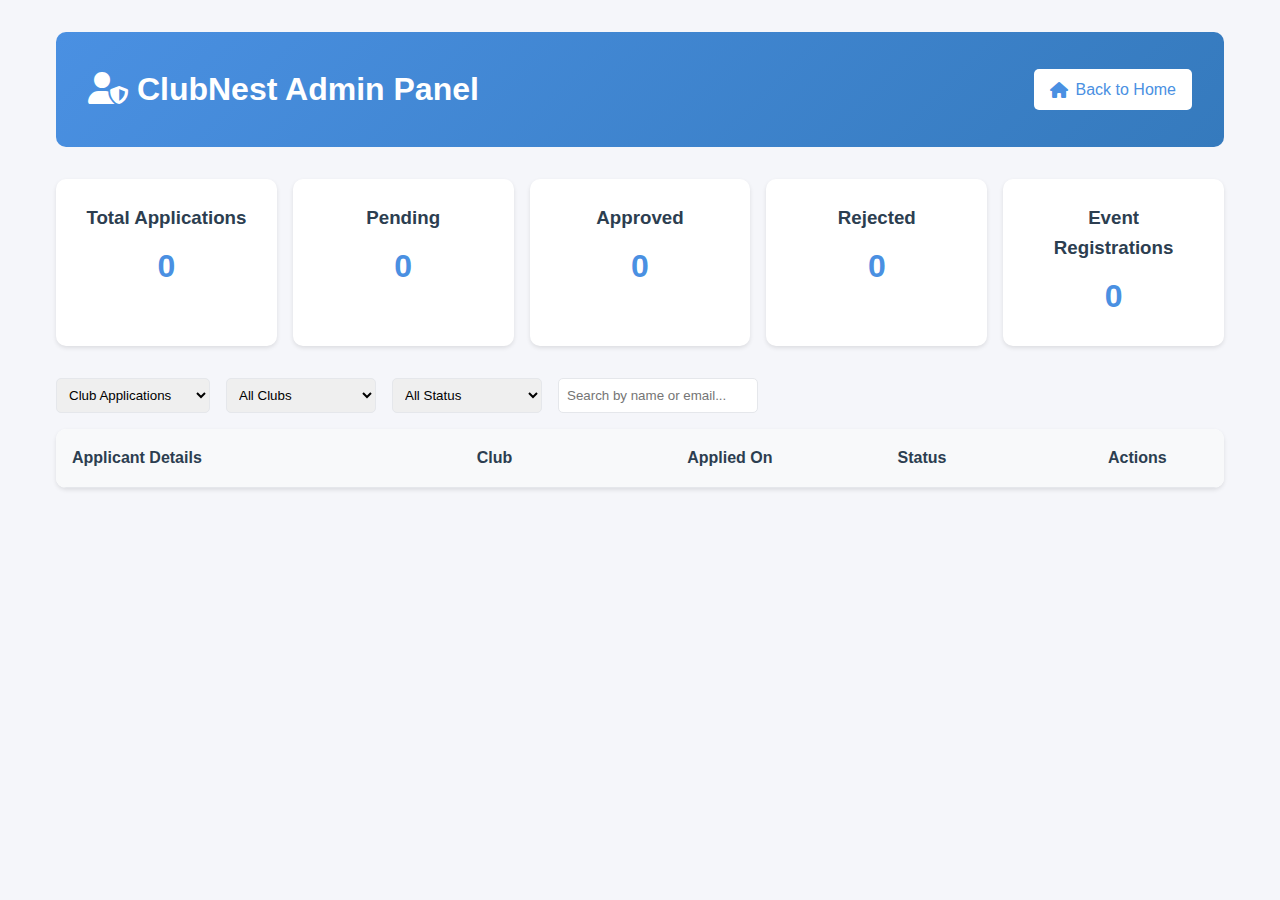
<file: admin.html>
<!DOCTYPE html>
<html lang="en">
<head>
    <meta charset="UTF-8">
    <meta name="viewport" content="width=device-width, initial-scale=1.0">
    <title>ClubNest Admin Panel</title>
    <link rel="stylesheet" href="styles.css">
    <link rel="stylesheet" href="https://cdnjs.cloudflare.com/ajax/libs/font-awesome/6.0.0/css/all.min.css">
    <style>
        /* Admin Panel Specific Styles */
        .admin-container {
            max-width: 1200px;
            margin: 2rem auto;
            padding: 0 1rem;
        }

        .admin-header {
            background: linear-gradient(135deg, #4a90e2, #357abd);
            color: white;
            padding: 2rem;
            border-radius: 10px;
            margin-bottom: 2rem;
            display: flex;
            justify-content: space-between;
            align-items: center;
        }

        .admin-stats {
            display: grid;
            grid-template-columns: repeat(auto-fit, minmax(200px, 1fr));
            gap: 1rem;
            margin-bottom: 2rem;
        }

        .stat-card {
            background: white;
            padding: 1.5rem;
            border-radius: 10px;
            box-shadow: 0 2px 4px rgba(0, 0, 0, 0.1);
            text-align: center;
        }

        .stat-card h3 {
            color: #2c3e50;
            margin-bottom: 0.5rem;
        }

        .stat-card .number {
            font-size: 2rem;
            color: #4a90e2;
            font-weight: bold;
        }

        .applications-list {
            background: white;
            border-radius: 10px;
            box-shadow: 0 2px 4px rgba(0, 0, 0, 0.1);
            overflow: hidden;
        }

        .list-header {
            background: #f8f9fa;
            padding: 1rem;
            border-bottom: 1px solid #e5e7eb;
            display: grid;
            grid-template-columns: 2fr 1fr 1fr 1fr 100px;
            gap: 1rem;
            font-weight: bold;
        }

        .application-item {
            padding: 1rem;
            border-bottom: 1px solid #e5e7eb;
            display: grid;
            grid-template-columns: 2fr 1fr 1fr 1fr 100px;
            gap: 1rem;
            align-items: center;
        }

        .application-item:hover {
            background: #f8f9fa;
        }

        .status-badge {
            padding: 0.25rem 0.75rem;
            border-radius: 15px;
            text-align: center;
            font-size: 0.875rem;
            display: inline-block;
        }

        .status-pending {
            background: #fff3cd;
            color: #856404;
        }

        .status-approved {
            background: #d4edda;
            color: #155724;
        }

        .status-rejected {
            background: #f8d7da;
            color: #721c24;
        }

        .action-btn {
            padding: 0.25rem 0.5rem;
            border: none;
            border-radius: 5px;
            cursor: pointer;
            font-size: 0.875rem;
            transition: all 0.3s ease;
            margin: 0 0.25rem;
        }

        .approve-btn {
            background: #28a745;
            color: white;
        }

        .reject-btn {
            background: #dc3545;
            color: white;
        }

        .view-btn {
            background: #17a2b8;
            color: white;
        }

        .action-btn:hover {
            opacity: 0.9;
            transform: translateY(-1px);
        }

        .filters {
            display: flex;
            gap: 1rem;
            margin-bottom: 1rem;
            flex-wrap: wrap;
        }

        .filter-select {
            padding: 0.5rem;
            border: 1px solid #e5e7eb;
            border-radius: 5px;
            min-width: 150px;
        }

        .search-box {
            padding: 0.5rem;
            border: 1px solid #e5e7eb;
            border-radius: 5px;
            min-width: 200px;
        }

        .back-btn {
            background: white;
            color: #4a90e2;
            padding: 0.5rem 1rem;
            border-radius: 5px;
            text-decoration: none;
            display: inline-flex;
            align-items: center;
            gap: 0.5rem;
            transition: all 0.3s ease;
        }

        .back-btn:hover {
            transform: translateY(-2px);
            box-shadow: 0 2px 4px rgba(0, 0, 0, 0.1);
        }

        @media (max-width: 768px) {
            .list-header, .application-item {
                grid-template-columns: 1fr;
                gap: 0.5rem;
            }

            .filters {
                flex-direction: column;
            }

            .admin-header {
                flex-direction: column;
                gap: 1rem;
                text-align: center;
            }
        }
    </style>
</head>
<body>
    <div class="admin-container">
        <div class="admin-header">
            <h1><i class="fas fa-user-shield"></i> ClubNest Admin Panel</h1>
            <a href="index.html" class="back-btn">
                <i class="fas fa-home"></i> Back to Home
            </a>
        </div>

        <div class="admin-stats">
            <div class="stat-card">
                <h3>Total Applications</h3>
                <div class="number" id="totalApplications">0</div>
            </div>
            <div class="stat-card">
                <h3>Pending</h3>
                <div class="number" id="pendingApplications">0</div>
            </div>
            <div class="stat-card">
                <h3>Approved</h3>
                <div class="number" id="approvedApplications">0</div>
            </div>
            <div class="stat-card">
                <h3>Rejected</h3>
                <div class="number" id="rejectedApplications">0</div>
            </div>
            <div class="stat-card">
                <h3>Event Registrations</h3>
                <div class="number" id="totalEventRegistrations">0</div>
            </div>
        </div>

        <div class="filters">
            <select class="filter-select" id="viewSelect">
                <option value="applications">Club Applications</option>
                <option value="events">Event Registrations</option>
            </select>
            <select class="filter-select" id="clubFilter">
                <option value="">All Clubs</option>
            </select>
            <select class="filter-select" id="statusFilter">
                <option value="">All Status</option>
                <option value="pending">Pending</option>
                <option value="approved">Approved</option>
                <option value="rejected">Rejected</option>
            </select>
            <input type="text" class="search-box" id="searchBox" placeholder="Search by name or email...">
        </div>

        <div id="applicationsView">
            <div class="applications-list">
                <div class="list-header">
                    <div>Applicant Details</div>
                    <div>Club</div>
                    <div>Applied On</div>
                    <div>Status</div>
                    <div>Actions</div>
                </div>
                <div id="applicationsList">
                    <!-- Applications will be dynamically added here -->
                </div>
            </div>
        </div>

        <div id="eventsView" style="display: none;">
            <div class="applications-list">
                <div class="list-header">
                    <div>Participant Details</div>
                    <div>Event</div>
                    <div>Registered On</div>
                    <div>Status</div>
                    <div>Actions</div>
                </div>
                <div id="eventRegistrationsList">
                    <!-- Event registrations will be dynamically added here -->
                </div>
            </div>
        </div>
    </div>

    <script>
        // Load and display applications and registrations
        function loadApplications() {
            const applications = JSON.parse(localStorage.getItem('clubApplications')) || [];
            const eventRegistrations = JSON.parse(localStorage.getItem('eventRegistrations')) || [];
            updateStats(applications, eventRegistrations);
            populateClubFilter(applications);
            displayApplications(applications);
            displayEventRegistrations(eventRegistrations);
        }

        // Update statistics
        function updateStats(applications, eventRegistrations) {
            document.getElementById('totalApplications').textContent = applications.length;
            document.getElementById('pendingApplications').textContent = 
                applications.filter(app => app.status === 'pending').length;
            document.getElementById('approvedApplications').textContent = 
                applications.filter(app => app.status === 'approved').length;
            document.getElementById('rejectedApplications').textContent = 
                applications.filter(app => app.status === 'rejected').length;
            document.getElementById('totalEventRegistrations').textContent = eventRegistrations.length;
        }

        // Populate club filter dropdown
        function populateClubFilter(applications) {
            const clubs = [...new Set(applications.map(app => app.clubName))];
            const clubFilter = document.getElementById('clubFilter');
            clubFilter.innerHTML = '<option value="">All Clubs</option>';
            clubs.forEach(club => {
                clubFilter.innerHTML += `<option value="${club}">${club}</option>`;
            });
        }

        // Display applications
        function displayApplications(applications) {
            const applicationsList = document.getElementById('applicationsList');
            applicationsList.innerHTML = '';

            applications.forEach(app => {
                const applicationItem = document.createElement('div');
                applicationItem.className = 'application-item';
                applicationItem.innerHTML = `
                    <div>
                        <strong>${app.name}</strong><br>
                        <small>${app.email}</small>
                    </div>
                    <div>${app.clubName}</div>
                    <div>${new Date(app.timestamp).toLocaleDateString()}</div>
                    <div>
                        <span class="status-badge status-${app.status}">
                            ${app.status.charAt(0).toUpperCase() + app.status.slice(1)}
                        </span>
                    </div>
                    <div>
                        ${app.status === 'pending' ? `
                            <button class="action-btn approve-btn" onclick="updateStatus('${app.id}', 'approved')" title="Approve">
                                <i class="fas fa-check"></i>
                            </button>
                            <button class="action-btn reject-btn" onclick="updateStatus('${app.id}', 'rejected')" title="Reject">
                                <i class="fas fa-times"></i>
                            </button>
                        ` : ''}
                        <button class="action-btn view-btn" onclick="viewDetails('${app.id}')" title="View Details">
                            <i class="fas fa-eye"></i>
                        </button>
                    </div>
                `;
                applicationsList.appendChild(applicationItem);
            });
        }

        // Display event registrations
        function displayEventRegistrations(registrations) {
            const registrationsList = document.getElementById('eventRegistrationsList');
            registrationsList.innerHTML = '';

            registrations.forEach(reg => {
                const registrationItem = document.createElement('div');
                registrationItem.className = 'application-item';
                registrationItem.innerHTML = `
                    <div>
                        <strong>${reg.name}</strong><br>
                        <small>${reg.email}</small>
                    </div>
                    <div>${reg.eventName}</div>
                    <div>${new Date(reg.timestamp).toLocaleDateString()}</div>
                    <div>
                        <span class="status-badge status-${reg.status}">
                            ${reg.status.charAt(0).toUpperCase() + reg.status.slice(1)}
                        </span>
                    </div>
                    <div>
                        <button class="action-btn view-btn" onclick="viewEventDetails('${reg.id}')" title="View Details">
                            <i class="fas fa-eye"></i>
                        </button>
                    </div>
                `;
                registrationsList.appendChild(registrationItem);
            });
        }

        // Update application status
        function updateStatus(applicationId, newStatus) {
            const applications = JSON.parse(localStorage.getItem('clubApplications')) || [];
            const updatedApplications = applications.map(app => {
                if (app.id === applicationId) {
                    return { ...app, status: newStatus };
                }
                return app;
            });
            localStorage.setItem('clubApplications', JSON.stringify(updatedApplications));
            loadApplications();
        }

        // View application details
        function viewDetails(applicationId) {
            const applications = JSON.parse(localStorage.getItem('clubApplications')) || [];
            const app = applications.find(a => a.id === applicationId);
            if (app) {
                alert(`
Application Details:
-------------------
Name: ${app.name}
Email: ${app.email}
Student ID: ${app.studentId}
Phone: ${app.phoneNumber}
Year of Study: ${app.yearOfStudy}
Club: ${app.clubName}
Status: ${app.status}
Applied: ${new Date(app.timestamp).toLocaleString()}

Interests:
${app.interests}

Why Join:
${app.whyJoin}

Experience:
${app.experience || 'Not provided'}
                `);
            }
        }

        // View event registration details
        function viewEventDetails(registrationId) {
            const registrations = JSON.parse(localStorage.getItem('eventRegistrations')) || [];
            const reg = registrations.find(r => r.id === registrationId);
            if (reg) {
                alert(`
Event Registration Details:
-------------------------
Name: ${reg.name}
Email: ${reg.email}
Event: ${reg.eventName}
Status: ${reg.status}
Registered: ${new Date(reg.timestamp).toLocaleString()}
                `);
            }
        }

        // Filter applications
        function filterApplications() {
            const clubFilter = document.getElementById('clubFilter').value;
            const statusFilter = document.getElementById('statusFilter').value;
            const searchTerm = document.getElementById('searchBox').value.toLowerCase();

            const applications = JSON.parse(localStorage.getItem('clubApplications')) || [];
            const filteredApplications = applications.filter(app => {
                const matchesClub = !clubFilter || app.clubName === clubFilter;
                const matchesStatus = !statusFilter || app.status === statusFilter;
                const matchesSearch = !searchTerm || 
                    app.name.toLowerCase().includes(searchTerm) || 
                    app.email.toLowerCase().includes(searchTerm);
                return matchesClub && matchesStatus && matchesSearch;
            });

            displayApplications(filteredApplications);
        }

        // Toggle between applications and events view
        document.getElementById('viewSelect').addEventListener('change', function(e) {
            const applicationsView = document.getElementById('applicationsView');
            const eventsView = document.getElementById('eventsView');
            
            if (e.target.value === 'applications') {
                applicationsView.style.display = 'block';
                eventsView.style.display = 'none';
            } else {
                applicationsView.style.display = 'none';
                eventsView.style.display = 'block';
            }
        });

        // Add event listeners
        document.getElementById('clubFilter').addEventListener('change', filterApplications);
        document.getElementById('statusFilter').addEventListener('change', filterApplications);
        document.getElementById('searchBox').addEventListener('input', filterApplications);

        // Load applications when page loads
        document.addEventListener('DOMContentLoaded', loadApplications);
    </script>
</body>
</html>
</file>
<file: styles.css>
/* Reset and Base Styles */
* {
    margin: 0;
    padding: 0;
    box-sizing: border-box;
    font-family: 'Segoe UI', Tahoma, Geneva, Verdana, sans-serif;
}

:root {
    --primary-color: #4a90e2;
    --secondary-color: #2c3e50;
    --accent-color: #e74c3c;
    --background-color: #f5f6fa;
    --text-color: #2c3e50;
}

body {
    background-color: var(--background-color);
    color: var(--text-color);
    line-height: 1.6;
}

/* Navbar Styles */
.navbar {
    background-color: transparent;
    padding: 1.5rem 2rem;
    position: fixed;
    width: 100%;
    top: 0;
    z-index: 1000;
    display: flex;
    justify-content: space-between;
    align-items: center;
    box-shadow: none;
}

.logo {
    font-size: 1.8rem;
    font-weight: bold;
    color: white;
    display: flex;
    align-items: center;
    gap: 0.5rem;
    text-shadow: 2px 2px 4px rgba(0, 0, 0, 0.3);
}

.logo i {
    font-size: 1.5rem;
    transform: rotate(-15deg);
    transition: transform 0.3s ease;
}

.logo:hover i {
    transform: rotate(0deg);
}

.nav-links {
    display: flex;
    list-style: none;
    gap: 2rem;
}

.nav-links a {
    text-decoration: none;
    color: white;
    font-weight: 500;
    transition: color 0.3s ease;
    text-shadow: 1px 1px 2px rgba(0, 0, 0, 0.3);
}

.nav-links a:hover {
    color: var(--primary-color);
}

.login-btn {
    background-color: transparent;
    color: white;
    border: 2px solid white;
    padding: 0.5rem 1.5rem;
    border-radius: 25px;
    cursor: pointer;
    transition: all 0.3s ease;
    font-weight: 500;
    min-width: 100px;
    text-align: center;
    text-decoration: none;
    display: inline-block;
}

.login-btn:hover {
    background-color: white;
    color: var(--primary-color);
    transform: translateY(-2px);
    box-shadow: 0 4px 8px rgba(0, 0, 0, 0.1);
}

.login-btn:active {
    transform: translateY(0);
}

.user-welcome {
    color: white;
    padding: 0.5rem 1rem;
    background: rgba(255, 255, 255, 0.1);
    border-radius: 20px;
    margin-right: 1rem;
    font-weight: 500;
    display: flex;
    align-items: center;
    gap: 0.5rem;
}

.user-welcome::before {
    content: '\f007';
    font-family: 'Font Awesome 5 Free';
    font-weight: 900;
}

/* Hero Section */
.hero {
    min-height: 100vh;
    display: flex;
    flex-direction: column;
    justify-content: center;
    align-items: center;
    text-align: center;
    padding: 0;
    position: relative;
    background: url('images/mitadt.png') no-repeat center 30%;
    background-size: cover;
    color: white;
    margin-top: 0;
}

/* Add overlay to make text readable */
.hero::before {
    content: '';
    position: absolute;
    top: 0;
    left: 0;
    right: 0;
    bottom: 0;
    background: linear-gradient(135deg, rgba(0, 0, 0, 0.6) 0%, rgba(74, 144, 226, 0.7) 100%);
    z-index: 1;
}

.hero-content {
    position: relative;
    z-index: 2;
    display: flex;
    flex-direction: column;
    align-items: center;
    max-width: 1200px;
    width: 100%;
}

.hero h1 {
    font-size: 3.5rem;
    margin-bottom: 1rem;
    text-shadow: 2px 2px 4px rgba(0, 0, 0, 0.3);
}

.hero p {
    font-size: 1.3rem;
    margin-bottom: 2rem;
    text-shadow: 1px 1px 2px rgba(0, 0, 0, 0.3);
}

.cta-button {
    background-color: white;
    color: var(--primary-color);
    padding: 1rem 2.5rem;
    border: none;
    border-radius: 25px;
    font-size: 1.1rem;
    cursor: pointer;
    transition: all 0.3s ease;
    text-transform: uppercase;
    letter-spacing: 1px;
    box-shadow: 0 4px 6px rgba(0, 0, 0, 0.1);
    font-weight: 600;
}

.cta-button:hover {
    transform: translateY(-2px);
    box-shadow: 0 6px 8px rgba(0, 0, 0, 0.2);
    background-color: var(--primary-color);
    color: white;
}

/* Remove the college logo since we're using the image as background */
.college-logo {
    display: none;
}

/* Responsive adjustments */
@media (max-width: 768px) {
    .navbar {
        background-color: rgba(0, 0, 0, 0.8);
        padding: 1rem;
    }

    .hamburger {
        display: flex;
    }

    .nav-links {
        display: none;
        position: absolute;
        top: 100%;
        left: 0;
        width: 100%;
        background-color: rgba(0, 0, 0, 0.9);
        flex-direction: column;
        padding: 1rem;
        text-align: center;
    }

    .nav-links.active {
        display: flex;
    }

    .hero {
        background-position: center center;
    }

    .hero h1 {
        font-size: 2.5rem;
    }

    .hero p {
        font-size: 1.1rem;
    }

    .cta-button {
        padding: 0.8rem 1.6rem;
        font-size: 1rem;
    }
}

/* Sections */
section {
    padding: 5rem 2rem;
}

.clubs-section, .events-section, .notifications-section {
    margin-top: 2rem;
}

h2 {
    text-align: center;
    margin-bottom: 2rem;
    color: var(--secondary-color);
}

/* Grids */
.clubs-grid, .events-grid {
    display: grid;
    grid-template-columns: repeat(auto-fit, minmax(300px, 1fr));
    gap: 2rem;
    padding: 1rem;
}

/* Modal Styles */
.modal {
    display: none;
    position: fixed;
    top: 0;
    left: 0;
    width: 100%;
    height: 100%;
    background-color: rgba(0, 0, 0, 0.5);
    z-index: 1001;
}

.modal-content {
    background-color: white;
    padding: 2rem;
    border-radius: 10px;
    width: 90%;
    max-width: 500px;
    position: absolute;
    top: 50%;
    left: 50%;
    transform: translate(-50%, -50%);
}

.close {
    position: absolute;
    right: 1rem;
    top: 1rem;
    font-size: 1.5rem;
    cursor: pointer;
}

/* Form Styles */
.modal form {
    margin-top: 1.5rem;
}

.modal input {
    margin-bottom: 1rem;
    width: 100%;
    padding: 0.8rem;
    border: 1px solid #e5e7eb;
    border-radius: 8px;
    font-size: 1rem;
}

.modal input:focus {
    outline: none;
    border-color: var(--primary-color);
    box-shadow: 0 0 0 3px rgba(59, 130, 246, 0.1);
}

.modal button[type="submit"] {
    width: 100%;
    background: var(--primary-color);
    color: white;
    padding: 0.8rem;
    border: none;
    border-radius: 8px;
    font-size: 1rem;
    cursor: pointer;
    transition: all 0.3s ease;
}

.modal button[type="submit"]:hover {
    background: #357abd;
    transform: translateY(-1px);
}

/* Footer */
footer {
    background-color: var(--secondary-color);
    color: white;
    text-align: center;
    padding: 1rem;
    margin-top: 2rem;
}

/* Responsive Design */
.hamburger {
    display: none;
    flex-direction: column;
    gap: 5px;
    cursor: pointer;
}

.hamburger span {
    width: 25px;
    height: 3px;
    background-color: var(--text-color);
    transition: 0.3s;
}

/* Animation Classes */
.fade-in {
    animation: fadeIn 0.5s ease-in;
}

@keyframes fadeIn {
    from {
        opacity: 0;
        transform: translateY(20px);
    }
    to {
        opacity: 1;
        transform: translateY(0);
    }
}

/* Club Card Styles */
.club-card {
    background: white;
    border-radius: 15px;
    overflow: hidden;
    box-shadow: 0 4px 6px rgba(0, 0, 0, 0.1);
    transition: transform 0.3s ease, box-shadow 0.3s ease;
    cursor: pointer;
    display: flex;
    flex-direction: column;
}

.club-card:hover {
    transform: translateY(-5px);
    box-shadow: 0 8px 15px rgba(0, 0, 0, 0.2);
}

.club-image {
    width: 100%;
    height: 200px;
    overflow: hidden;
    position: relative;
    display: flex;
    align-items: center;
    justify-content: center;
    background: #f8f9fa;
}

.club-image img {
    width: 100%;
    height: 100%;
    object-fit: cover;
    transition: transform 0.3s ease;
}

/* Special handling for logo-type images */
.club-image img[src*="ieee"] {
    width: 60%;
    height: auto;
    object-fit: contain;
}

.club-card:hover .club-image img {
    transform: scale(1.05);
}

.club-content {
    padding: 1.5rem;
    flex-grow: 1;
    display: flex;
    flex-direction: column;
    align-items: center;
    text-align: center;
}

.club-icon {
    width: 50px;
    height: 50px;
    background: #f8f9fa;
    border-radius: 50%;
    display: flex;
    align-items: center;
    justify-content: center;
    margin: -40px auto 1rem;
    position: relative;
    z-index: 1;
    border: 3px solid white;
    box-shadow: 0 2px 4px rgba(0, 0, 0, 0.1);
}

.club-icon i {
    font-size: 1.5rem;
    color: #007bff;
}

.club-card h3 {
    color: #333;
    margin: 0.5rem 0;
    font-size: 1.25rem;
}

.club-card p {
    color: #666;
    font-size: 0.9rem;
    margin-bottom: 1.5rem;
    flex-grow: 1;
}

.join-btn {
    background: #007bff;
    color: #fff;
    border: none;
    padding: 0.8rem 1.5rem;
    border-radius: 25px;
    cursor: pointer;
    transition: all 0.3s ease;
    width: auto;
    min-width: 120px;
}

.join-btn:hover {
    background: #0056b3;
    transform: scale(1.05);
}

/* Enhanced Event Card Styles */
.event-card {
    background: white;
    border-radius: 15px;
    overflow: hidden;
    box-shadow: 0 4px 15px rgba(0, 0, 0, 0.1);
    transition: transform 0.3s ease, box-shadow 0.3s ease;
}

.event-card:hover {
    transform: translateY(-5px);
    box-shadow: 0 8px 25px rgba(0, 0, 0, 0.15);
}

.event-image {
    position: relative;
    height: 200px;
    overflow: hidden;
}

.event-image img {
    width: 100%;
    height: 100%;
    object-fit: cover;
    transition: transform 0.3s ease;
}

.event-card:hover .event-image img {
    transform: scale(1.05);
}

.event-date {
    position: absolute;
    top: 15px;
    right: 15px;
    background: rgba(255, 255, 255, 0.95);
    padding: 10px 15px;
    border-radius: 8px;
    text-align: center;
    box-shadow: 0 2px 10px rgba(0, 0, 0, 0.1);
}

.event-date .date {
    display: block;
    font-size: 1.8rem;
    font-weight: bold;
    color: var(--primary-color);
    line-height: 1;
}

.event-date .month {
    display: block;
    font-size: 0.9rem;
    color: var(--secondary-color);
    text-transform: uppercase;
    margin-top: 3px;
}

.event-content {
    padding: 1.5rem;
}

.event-card h3 {
    margin: 0 0 1rem 0;
    color: var(--secondary-color);
    font-size: 1.3rem;
}

.event-description {
    color: #666;
    margin-bottom: 1.5rem;
    line-height: 1.5;
}

.event-details {
    display: flex;
    flex-wrap: wrap;
    gap: 1rem;
    margin-bottom: 1.5rem;
    color: #666;
    font-size: 0.9rem;
}

.event-details span {
    display: flex;
    align-items: center;
    gap: 0.5rem;
}

.event-details i {
    color: var(--primary-color);
}

.event-stats {
    border-top: 1px solid #eee;
    padding-top: 1rem;
    margin-bottom: 1rem;
}

.seats-progress {
    margin-bottom: 0.5rem;
}

.progress-bar {
    height: 6px;
    background-color: #eee;
    border-radius: 3px;
    overflow: hidden;
    margin-bottom: 0.5rem;
}

.progress {
    height: 100%;
    background: linear-gradient(90deg, var(--primary-color), #2ecc71);
    border-radius: 3px;
    transition: width 0.3s ease;
}

.seats-text {
    font-size: 0.9rem;
    color: #666;
}

.register-btn {
    width: 100%;
    background: linear-gradient(45deg, var(--primary-color), #357abd);
    color: white;
    border: none;
    padding: 0.8rem;
    border-radius: 8px;
    cursor: pointer;
    transition: all 0.3s ease;
    font-size: 1rem;
    text-transform: uppercase;
    letter-spacing: 1px;
}

.register-btn:hover {
    background: linear-gradient(45deg, #357abd, var(--primary-color));
    transform: translateY(-2px);
    box-shadow: 0 4px 10px rgba(0, 123, 255, 0.2);
}

/* Responsive adjustments for events */
@media (max-width: 768px) {
    .events-grid {
        grid-template-columns: 1fr;
        padding: 0.5rem;
    }

    .event-image {
        height: 180px;
    }

    .event-content {
        padding: 1rem;
    }

    .event-date {
        padding: 8px 12px;
    }

    .event-date .date {
        font-size: 1.5rem;
    }

    .event-date .month {
        font-size: 0.8rem;
    }
}

/* Notification Styles */
.notification {
    background: white;
    padding: 1rem;
    border-radius: 5px;
    margin-bottom: 1rem;
    box-shadow: 0 2px 4px rgba(0, 0, 0, 0.1);
    display: flex;
    justify-content: space-between;
    align-items: center;
}

.notification-time {
    color: #666;
    font-size: 0.8rem;
}

/* Club Details Modal Styles */
.club-details-modal {
    max-width: 800px;
    max-height: 90vh;
    overflow-y: auto;
    padding: 0;
    background: #fff;
    border-radius: 15px;
}

.club-details-header {
    position: relative;
    width: 100%;
    height: 300px;
    overflow: hidden;
}

.club-details-header img {
    width: 100%;
    height: 100%;
    object-fit: cover;
}

.club-details-header h2 {
    position: absolute;
    bottom: 0;
    left: 0;
    right: 0;
    padding: 2rem;
    margin: 0;
    background: linear-gradient(transparent, rgba(0, 0, 0, 0.8));
    color: white;
    font-size: 2.5rem;
}

.club-details-content {
    padding: 2rem;
}

.club-info-section, 
.club-leadership, 
.club-activities, 
.club-achievements,
.club-requirements,
.open-positions,
.upcoming-events {
    margin-bottom: 2.5rem;
}

.club-meta {
    background-color: #f8f9fa;
    padding: 1.5rem;
    border-radius: 10px;
    margin: 1rem 0;
}

.club-meta p {
    margin: 0.5rem 0;
    color: #666;
}

.leadership-grid {
    display: grid;
    grid-template-columns: repeat(auto-fit, minmax(200px, 1fr));
    gap: 1.5rem;
    margin-top: 1rem;
}

.leader-card {
    background: #f8f9fa;
    padding: 1.5rem;
    border-radius: 10px;
    text-align: center;
    transition: transform 0.3s ease;
}

.leader-card:hover {
    transform: translateY(-5px);
}

.leader-card i {
    font-size: 2rem;
    color: #007bff;
    margin-bottom: 1rem;
}

.leader-card h4 {
    margin: 0.5rem 0;
    color: #333;
}

.leader-card p {
    color: #666;
    margin: 0;
}

.club-activities ul,
.club-achievements ul,
.club-requirements ul {
    list-style-type: none;
    padding: 0;
}

.club-activities li,
.club-achievements li,
.club-requirements li {
    padding: 0.8rem 0;
    border-bottom: 1px solid #eee;
    color: #666;
}

.club-activities li:last-child,
.club-achievements li:last-child,
.club-requirements li:last-child {
    border-bottom: none;
}

.positions-grid {
    display: grid;
    grid-template-columns: repeat(auto-fit, minmax(250px, 1fr));
    gap: 1rem;
    margin-top: 1rem;
}

.position-card {
    background: #f8f9fa;
    padding: 1.5rem;
    border-radius: 10px;
    border-left: 4px solid #007bff;
}

.position-card h4 {
    margin: 0 0 1rem 0;
    color: #333;
}

.position-card p {
    margin: 0.5rem 0;
    color: #666;
}

.events-list {
    display: flex;
    flex-direction: column;
    gap: 1rem;
    margin-top: 1rem;
}

.event-item {
    display: flex;
    justify-content: space-between;
    align-items: center;
    padding: 1rem;
    background: #f8f9fa;
    border-radius: 8px;
}

.event-name {
    font-weight: bold;
    color: #333;
}

.event-date {
    color: #666;
}

.event-type {
    background: #007bff;
    color: white;
    padding: 0.3rem 0.8rem;
    border-radius: 15px;
    font-size: 0.9rem;
}

.join-prompt {
    text-align: center;
    margin-top: 2rem;
    padding: 1.5rem;
    background-color: #f8f9fa;
    border-radius: 10px;
    font-size: 1.1rem;
}

.join-prompt a {
    color: #007bff;
    text-decoration: none;
    font-weight: bold;
}

.join-btn.full-width {
    width: 100%;
    margin-top: 2rem;
    padding: 1rem;
    font-size: 1.1rem;
}

@media (max-width: 768px) {
    .club-details-header {
        height: 200px;
    }

    .club-details-header h2 {
        font-size: 2rem;
        padding: 1.5rem;
    }

    .club-details-content {
        padding: 1.5rem;
    }

    .leadership-grid,
    .positions-grid {
        grid-template-columns: 1fr;
    }

    .event-item {
        flex-direction: column;
        text-align: center;
        gap: 0.5rem;
    }
}

/* Departments Section */
.departments-section {
    padding: 5rem 2rem;
    background-color: #f8f9fa;
}

.departments-section h2 {
    text-align: center;
    color: var(--secondary-color);
    margin-bottom: 3rem;
    font-size: 2.5rem;
}

.departments-container {
    display: flex;
    justify-content: center;
    flex-wrap: wrap;
    gap: 2rem;
    max-width: 1200px;
    margin: 0 auto;
}

.department-item {
    display: flex;
    flex-direction: column;
    align-items: center;
    text-align: center;
    width: 200px;
    transition: transform 0.3s ease;
}

.department-item:hover {
    transform: translateY(-10px);
}

.department-circle {
    width: 150px;
    height: 150px;
    border-radius: 50%;
    overflow: hidden;
    margin-bottom: 1rem;
    border: 4px solid white;
    box-shadow: 0 4px 8px rgba(0, 0, 0, 0.1);
    transition: all 0.3s ease;
    position: relative;
}

.department-circle:hover {
    transform: scale(1.05);
    box-shadow: 0 6px 12px rgba(0, 0, 0, 0.2);
    border-color: var(--primary-color);
}

.department-circle img {
    width: 100%;
    height: 100%;
    object-fit: cover;
    transition: transform 0.3s ease;
}

.department-item:hover .department-circle img {
    transform: scale(1.1);
}

.department-item h3 {
    color: var(--primary-color);
    font-size: 1.5rem;
    margin: 0.5rem 0;
    font-weight: 600;
}

.department-item p {
    color: var(--secondary-color);
    font-size: 0.9rem;
    margin: 0;
}

/* Add smooth scroll behavior */
html {
    scroll-behavior: smooth;
}

/* Responsive adjustments for departments */
@media (max-width: 768px) {
    .departments-container {
        gap: 1.5rem;
    }

    .department-item {
        width: 150px;
    }

    .department-circle {
        width: 120px;
        height: 120px;
    }

    .department-item h3 {
        font-size: 1.2rem;
    }

    .department-item p {
        font-size: 0.8rem;
    }
}

/* Intro Section */
.intro-section {
    min-height: 60vh;
    background: linear-gradient(135deg, #1a2a6c, #b21f1f, #fdbb2d);
    background-size: 400% 400%;
    animation: gradientBG 15s ease infinite;
    color: white;
    padding: 4rem 2rem;
    display: flex;
    flex-direction: column;
    justify-content: center;
    align-items: center;
    position: relative;
    text-align: center;
}

@keyframes gradientBG {
    0% { background-position: 0% 50%; }
    50% { background-position: 100% 50%; }
    100% { background-position: 0% 50%; }
}

.intro-content {
    max-width: 1200px;
    margin: 0 auto;
    opacity: 0;
    transform: translateY(20px);
    animation: fadeInUp 0.8s ease forwards;
}

@keyframes fadeInUp {
    to {
        opacity: 1;
        transform: translateY(0);
    }
}

.intro-text {
    margin-bottom: 3rem;
}

.intro-text h2 {
    font-size: 3rem;
    margin-bottom: 1.5rem;
    text-shadow: 2px 2px 4px rgba(0, 0, 0, 0.3);
}

.intro-text p {
    font-size: 1.2rem;
    max-width: 800px;
    margin: 0 auto;
    line-height: 1.6;
    text-shadow: 1px 1px 2px rgba(0, 0, 0, 0.2);
}

.intro-stats {
    display: flex;
    justify-content: space-evenly;
    gap: 2rem;
    margin-top: 3rem;
    flex-wrap: wrap;
    width: 100%;
    max-width: 1000px;
    margin-left: auto;
    margin-right: auto;
}

.stat-item {
    display: flex;
    flex-direction: column;
    align-items: center;
    min-width: 200px;
    padding: 1rem;
}

.stat-number {
    font-size: 3.5rem;
    font-weight: bold;
    margin-bottom: 0.5rem;
    background: linear-gradient(45deg, #fff, #f0f0f0);
    -webkit-background-clip: text;
    -webkit-text-fill-color: transparent;
    text-shadow: 2px 2px 4px rgba(0, 0, 0, 0.2);
}

.stat-label {
    font-size: 1.1rem;
    text-transform: uppercase;
    letter-spacing: 1px;
    opacity: 0.9;
    text-align: center;
    white-space: nowrap;
}

.scroll-indicator {
    position: absolute;
    bottom: 2rem;
    left: 50%;
    transform: translateX(-50%);
    display: flex;
    flex-direction: column;
    align-items: center;
    gap: 0.5rem;
    opacity: 0.8;
    transition: opacity 0.3s ease;
    cursor: pointer;
}

.scroll-indicator:hover {
    opacity: 1;
}

.scroll-indicator span {
    font-size: 0.9rem;
    text-transform: uppercase;
    letter-spacing: 1px;
}

.scroll-indicator i {
    font-size: 1.5rem;
    animation: bounce 2s infinite;
}

@keyframes bounce {
    0%, 20%, 50%, 80%, 100% {
        transform: translateY(0);
    }
    40% {
        transform: translateY(-10px);
    }
    60% {
        transform: translateY(-5px);
    }
}

/* Update responsive styles for better mobile layout */
@media (max-width: 768px) {
    .intro-stats {
        flex-direction: column;
        align-items: center;
        gap: 2rem;
    }

    .stat-item {
        min-width: 150px;
        padding: 0.5rem;
    }

    .stat-number {
        font-size: 2.5rem;
    }

    .stat-label {
        font-size: 1rem;
    }
}

/* Update scroll function to account for fixed header */
.scroll-padding {
    scroll-padding-top: 80px; /* Adjust based on your header height */
}

/* Clubs Section Styles */
.clubs-section {
    padding: 4rem 2rem;
    background: #f8f9fa;
}

.clubs-tabs {
    display: flex;
    justify-content: center;
    gap: 1rem;
    margin-bottom: 2rem;
    flex-wrap: wrap;
}

.tab-btn {
    padding: 0.8rem 1.5rem;
    border: none;
    border-radius: 25px;
    background: #fff;
    color: #333;
    cursor: pointer;
    font-size: 1rem;
    transition: all 0.3s ease;
    box-shadow: 0 2px 5px rgba(0,0,0,0.1);
}

.tab-btn:hover {
    transform: translateY(-2px);
    box-shadow: 0 4px 10px rgba(0,0,0,0.15);
}

.tab-btn.active {
    background: #007bff;
    color: #fff;
}

.clubs-container {
    max-width: 1200px;
    margin: 0 auto;
}

.club-category {
    display: grid;
    grid-template-columns: repeat(auto-fit, minmax(300px, 1fr));
    gap: 2rem;
    padding: 1rem;
}

.club-card {
    background: #fff;
    border-radius: 15px;
    padding: 2rem;
    text-align: center;
    transition: all 0.3s ease;
    box-shadow: 0 4px 6px rgba(0,0,0,0.1);
}

.club-card:hover {
    transform: translateY(-5px);
    box-shadow: 0 8px 15px rgba(0,0,0,0.2);
}

.club-icon {
    width: 60px;
    height: 60px;
    background: #f8f9fa;
    border-radius: 50%;
    display: flex;
    align-items: center;
    justify-content: center;
    margin: 0 auto 1rem;
}

.club-icon i {
    font-size: 1.5rem;
    color: #007bff;
}

.club-card h3 {
    color: #333;
    margin-bottom: 0.5rem;
    font-size: 1.25rem;
}

.club-card p {
    color: #666;
    font-size: 0.9rem;
    margin-bottom: 1.5rem;
}

.join-btn {
    background: #007bff;
    color: #fff;
    border: none;
    padding: 0.8rem 1.5rem;
    border-radius: 25px;
    cursor: pointer;
    transition: all 0.3s ease;
}

.join-btn:hover {
    background: #0056b3;
    transform: scale(1.05);
}

/* Responsive Design */
@media (max-width: 768px) {
    .clubs-tabs {
        flex-direction: row;
        overflow-x: auto;
        padding-bottom: 1rem;
    }
    
    .tab-btn {
        white-space: nowrap;
    }
    
    .club-category {
        grid-template-columns: 1fr;
    }
}

/* Hide/Show Categories */
.club-category {
    display: none;
}

.club-category.active {
    display: grid;
}

/* Club Application Modal Styles */
.application-modal {
    max-width: 600px;
    max-height: 90vh;
    overflow-y: auto;
    background: #fff;
    border-radius: 15px;
}

.application-modal::-webkit-scrollbar {
    width: 8px;
}

.application-modal::-webkit-scrollbar-track {
    background: #f1f1f1;
    border-radius: 4px;
}

.application-modal::-webkit-scrollbar-thumb {
    background: #888;
    border-radius: 4px;
}

.application-modal::-webkit-scrollbar-thumb:hover {
    background: #555;
}

.application-form {
    display: flex;
    flex-direction: column;
    gap: 1.5rem;
    padding: 2rem;
}

.application-header {
    text-align: center;
    margin-bottom: 2rem;
    padding: 2rem 2rem 0;
}

.application-header h2 {
    color: #333;
    font-size: 2rem;
    margin-bottom: 0.5rem;
}

.application-header p {
    color: #666;
    font-size: 1.1rem;
}

.form-group {
    display: flex;
    flex-direction: column;
    gap: 0.5rem;
    position: relative;
}

.form-group label {
    font-weight: 500;
    color: #333;
    font-size: 0.95rem;
    display: flex;
    align-items: center;
    gap: 0.5rem;
}

.required-star {
    color: #dc3545;
}

.form-group input,
.form-group select,
.form-group textarea {
    padding: 1rem;
    border: 2px solid #e0e0e0;
    border-radius: 8px;
    font-size: 1rem;
    transition: all 0.3s ease;
    background: #f8f9fa;
}

.form-group input:focus,
.form-group select:focus,
.form-group textarea:focus {
    outline: none;
    border-color: #007bff;
    background: #fff;
    box-shadow: 0 0 0 3px rgba(0, 123, 255, 0.1);
}

.form-group textarea {
    min-height: 100px;
    resize: vertical;
}

.form-group select {
    appearance: none;
    background-image: url("data:image/svg+xml,%3Csvg xmlns='http://www.w3.org/2000/svg' width='12' height='12' fill='%23333' viewBox='0 0 16 16'%3E%3Cpath d='M7.247 11.14L2.451 5.658C1.885 5.013 2.345 4 3.204 4h9.592a1 1 0 0 1 .753 1.659l-4.796 5.48a1 1 0 0 1-1.506 0z'/%3E%3C/svg%3E");
    background-repeat: no-repeat;
    background-position: calc(100% - 1rem) center;
    padding-right: 2.5rem;
}

.file-upload {
    position: relative;
    margin-top: 1rem;
}

.file-input {
    position: absolute;
    width: 100%;
    height: 100%;
    opacity: 0;
    cursor: pointer;
    z-index: 2;
}

.file-label {
    padding: 2rem;
    border: 2px dashed #007bff;
    border-radius: 12px;
    text-align: center;
    transition: all 0.3s ease;
    background: rgba(0, 123, 255, 0.05);
}

.file-label i {
    font-size: 2.5rem;
    color: #007bff;
    margin-bottom: 1rem;
}

.file-label span {
    display: block;
    color: #666;
    margin-top: 0.5rem;
    font-size: 0.9rem;
}

.file-upload:hover .file-label {
    border-color: #0056b3;
    background: rgba(0, 123, 255, 0.1);
}

.file-name {
    margin-top: 1rem;
    padding: 0.5rem 1rem;
    background: #e9ecef;
    border-radius: 6px;
    font-size: 0.9rem;
    color: #495057;
    display: none;
}

.file-name.active {
    display: block;
}

.form-row {
    display: grid;
    grid-template-columns: repeat(auto-fit, minmax(240px, 1fr));
    gap: 1.5rem;
}

.submit-btn {
    background: linear-gradient(45deg, #007bff, #0056b3);
    color: white;
    padding: 1rem;
    border: none;
    border-radius: 8px;
    font-size: 1.1rem;
    font-weight: 500;
    cursor: pointer;
    transition: all 0.3s ease;
    margin-top: 1rem;
    text-transform: uppercase;
    letter-spacing: 1px;
}

.submit-btn:hover {
    transform: translateY(-2px);
    box-shadow: 0 4px 12px rgba(0, 123, 255, 0.2);
}

.submit-btn:active {
    transform: translateY(0);
}

.form-group .hint {
    font-size: 0.85rem;
    color: #666;
    margin-top: 0.25rem;
}

/* Form validation styles */
.form-group input:invalid,
.form-group select:invalid,
.form-group textarea:invalid {
    border-color: #dc3545;
}

.form-group .error-message {
    color: #dc3545;
    font-size: 0.85rem;
    margin-top: 0.25rem;
    display: none;
}

.form-group input:invalid + .error-message,
.form-group select:invalid + .error-message,
.form-group textarea:invalid + .error-message {
    display: block;
}

/* Animation for form submission */
@keyframes submitPulse {
    0% {
        transform: scale(1);
    }
    50% {
        transform: scale(0.95);
    }
    100% {
        transform: scale(1);
    }
}

.submit-btn.submitting {
    animation: submitPulse 1.5s infinite;
    background: linear-gradient(45deg, #28a745, #218838);
    pointer-events: none;
}

/* Responsive adjustments */
@media (max-width: 768px) {
    .application-form {
        padding: 1.5rem;
    }

    .application-header {
        padding: 1.5rem 1.5rem 0;
    }

    .application-header h2 {
        font-size: 1.75rem;
    }

    .form-row {
        grid-template-columns: 1fr;
    }

    .file-label {
        padding: 1.5rem;
    }
}

/* Events Section Styles */
.events-section {
    background: #f8f9fa;
    padding: 5rem 2rem;
}

.events-section h2 {
    text-align: center;
    color: var(--secondary-color);
    margin-bottom: 3rem;
    font-size: 2.5rem;
}

.events-grid {
    display: grid;
    grid-template-columns: repeat(auto-fit, minmax(300px, 1fr));
    gap: 2rem;
    max-width: 1200px;
    margin: 0 auto;
    padding: 1rem;
}

.event-card {
    background: white;
    border-radius: 15px;
    overflow: hidden;
    box-shadow: 0 4px 15px rgba(0, 0, 0, 0.1);
    transition: transform 0.3s ease, box-shadow 0.3s ease;
}

.event-card:hover {
    transform: translateY(-5px);
    box-shadow: 0 8px 25px rgba(0, 0, 0, 0.15);
}

.event-image {
    position: relative;
    height: 200px;
    overflow: hidden;
}

.event-image img {
    width: 100%;
    height: 100%;
    object-fit: cover;
    transition: transform 0.3s ease;
}

.event-card:hover .event-image img {
    transform: scale(1.05);
}

.event-date {
    position: absolute;
    top: 15px;
    right: 15px;
    background: rgba(255, 255, 255, 0.95);
    padding: 10px 15px;
    border-radius: 8px;
    text-align: center;
    box-shadow: 0 2px 10px rgba(0, 0, 0, 0.1);
}

.event-date .date {
    display: block;
    font-size: 1.8rem;
    font-weight: bold;
    color: var(--primary-color);
    line-height: 1;
}

.event-date .month {
    display: block;
    font-size: 0.9rem;
    color: var(--secondary-color);
    text-transform: uppercase;
    margin-top: 3px;
}

.event-content {
    padding: 1.5rem;
}

.event-card h3 {
    margin: 0 0 1rem 0;
    color: var(--secondary-color);
    font-size: 1.3rem;
}

.event-description {
    color: #666;
    margin-bottom: 1.5rem;
    line-height: 1.5;
}

.event-details {
    display: flex;
    flex-wrap: wrap;
    gap: 1rem;
    margin-bottom: 1.5rem;
    color: #666;
    font-size: 0.9rem;
}

.event-details span {
    display: flex;
    align-items: center;
    gap: 0.5rem;
}

.event-details i {
    color: var(--primary-color);
}

.event-stats {
    border-top: 1px solid #eee;
    padding-top: 1rem;
    margin-bottom: 1rem;
}

.seats-progress {
    margin-bottom: 0.5rem;
}

.progress-bar {
    height: 6px;
    background-color: #eee;
    border-radius: 3px;
    overflow: hidden;
    margin-bottom: 0.5rem;
}

.progress {
    height: 100%;
    background: linear-gradient(90deg, var(--primary-color), #2ecc71);
    border-radius: 3px;
    transition: width 0.3s ease;
}

.seats-text {
    font-size: 0.9rem;
    color: #666;
}

.register-btn {
    width: 100%;
    background: linear-gradient(45deg, var(--primary-color), #357abd);
    color: white;
    border: none;
    padding: 0.8rem;
    border-radius: 8px;
    cursor: pointer;
    transition: all 0.3s ease;
    font-size: 1rem;
    text-transform: uppercase;
    letter-spacing: 1px;
}

.register-btn:hover {
    background: linear-gradient(45deg, #357abd, var(--primary-color));
    transform: translateY(-2px);
    box-shadow: 0 4px 10px rgba(0, 123, 255, 0.2);
}

/* Responsive adjustments for events */
@media (max-width: 768px) {
    .events-grid {
        grid-template-columns: 1fr;
        padding: 0.5rem;
    }

    .event-image {
        height: 180px;
    }

    .event-content {
        padding: 1rem;
    }

    .event-date {
        padding: 8px 12px;
    }

    .event-date .date {
        font-size: 1.5rem;
    }

    .event-date .month {
        font-size: 0.8rem;
    }
}
</file>
